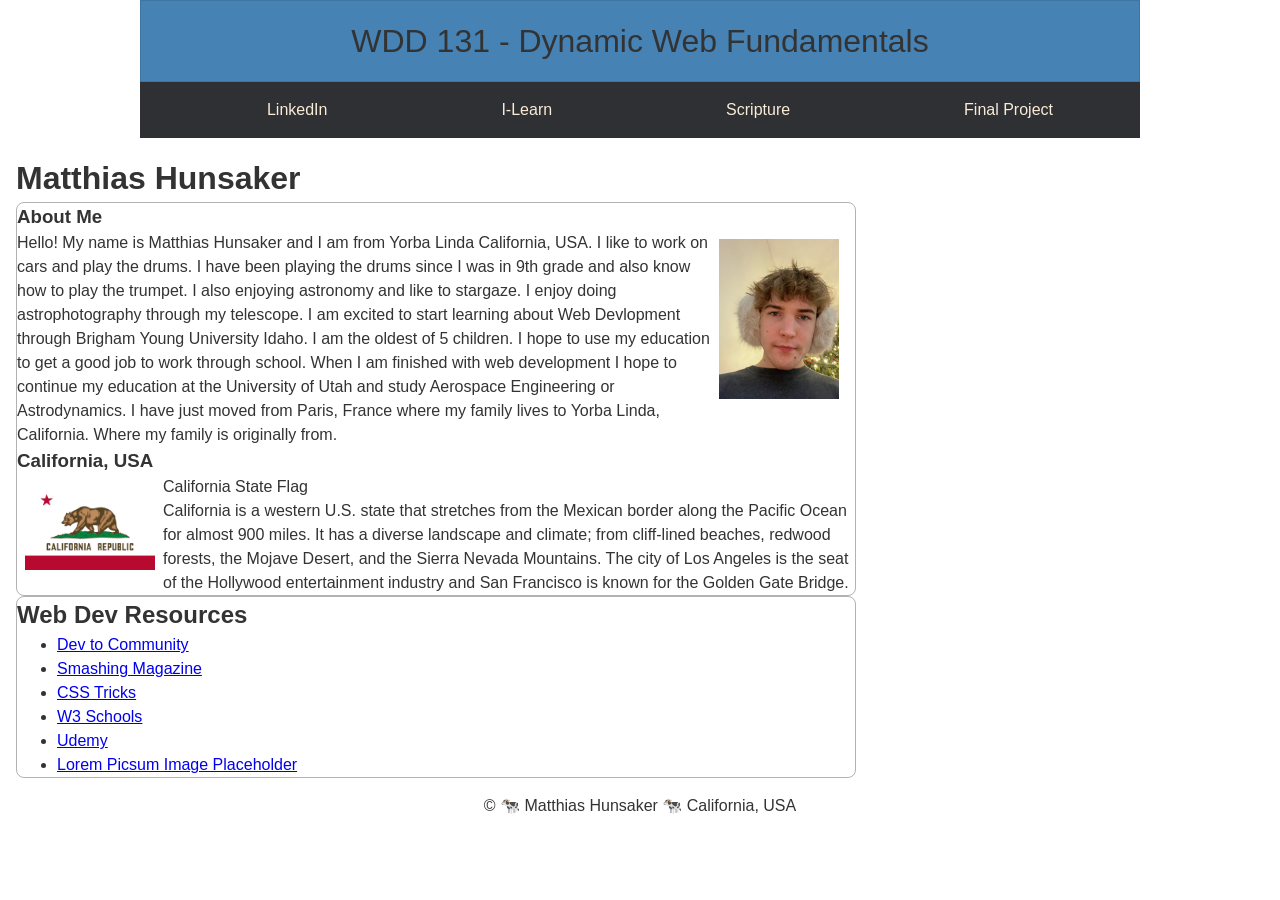
<file: index.html>
<!DOCTYPE html>
<html lang="en">

<head>
  <meta charset="UTF-8">
  <meta name="viewport" content="width=device-width, initial-scale=1.0">
  <title>WDD 131 - Dynamic Web Fundamentals - Matthias Hunsaker</title>
  <meta name="description" content="WDD 131 - Dynamic Web Fundamentals | Matthias Hunsaker | Page for Course">
  <meta name="author" content="Matthias Hunsaker">
  <link rel="stylesheet" href="styles/base.css">
</head>

<body>
  <header>
    <span id="course-title">WDD 131 - Dynamic Web Fundamentals</span>
    <nav>
      <ul>
        <li><a href="https://www.linkedin.com/?trk=guest_homepage-basic_nav-header-logo">LinkedIn</a></li>
        <li><a href="https://byupw.instructure.com/">I-Learn</a></li>
        <li><a href="https://www.churchofjesuschrist.org/study/scriptures/bofm/1-ne/3?lang=eng&id=p7#p7">Scripture</a>
        </li>
        <li><a href="#">Final Project</a></li>
      </ul>
    </nav>
  </header>
  <main>
    <h1>Matthias Hunsaker</h1>
    <section class="card">
      <h3>About Me</h3>
      <div class="me">
        <img class="profile" src="images/profile.jpg" alt="Student Profile Img" width="200">
        <p>Hello! My name is Matthias Hunsaker and I am from Yorba Linda California, USA. I like to work on cars and
          play
          the drums. I have been playing the drums since I was in 9th grade and also know how to play the trumpet. I
          also
          enjoying astronomy and like to stargaze. I enjoy doing astrophotography through my telescope. I am
          excited to start learning about Web Devlopment through Brigham Young University Idaho. I am the oldest of 5
          children. I hope to use my education to get a good job to work through school. When I am finished with web
          development I hope to continue my education at the University of Utah and study Aerospace Engineering or
          Astrodynamics. I have just moved from Paris, France where my family lives to Yorba Linda, California. Where my
          family is originally from.</p>
      </div>
      <div class="country">
        <h3>California, USA</h3>
        <figure>
          <img class="country-img" src="images/california.png" alt="California Flag">
          <figcaption>California State Flag</figcaption>
        </figure>
        <p>California is a western U.S. state that stretches from the Mexican border along the Pacific Ocean for almost
          900
          miles. It has a diverse landscape and climate; from cliff-lined beaches, redwood forests, the Mojave Desert,
          and
          the Sierra Nevada Mountains. The city of Los Angeles is the seat of the Hollywood entertainment industry and
          San
          Francisco is known for the Golden Gate Bridge.</p>
      </div>
    </section>
    <section class="card">
      <h2>Web Dev Resources</h2>
      <ul>
        <li><a href="#">Dev to Community</a></li>
        <li><a href="#">Smashing Magazine</a></li>
        <li><a href="#">CSS Tricks</a></li>
        <li><a href="#">W3 Schools</a></li>
        <li><a href="#">Udemy</a></li>
        <li><a href="#">Lorem Picsum Image Placeholder</a></li>
      </ul>
    </section>
  </main>
  <footer>
    <p>&copy;<span id="currentyear"> 🐄 Matthias Hunsaker 🐄 California, USA</span></p>
    <p id="lastModified"></p>
  </footer>

</body>

</html>
</file>
<file: styles/base.css>
* {
  margin: 0;
}

html,
body {
  height: 100%;
  margin: 0;
  padding: 0;
}

header,
main,
footer {
  width: 1000px;
  margin: 0 auto;
}

body {
  line-height: 1.5;
  font-family: 'Montserrat Alternates', sans-serif;
  color: #333;
}

#course-title {
  display: block;
  background-color: steelblue;
  padding: 1rem;
  border: 1px solid rgb(0 0 0 / 10%);
  font-size: 2rem;
  text-align: center;
}

nav {
  background-color: rgb(46, 48, 51);
  margin: 0 auto;
}

nav ul {
  list-style-type: none;
  display: flex;
  justify-content: space-around;
}

nav a {
  display: block;
  color: antiquewhite;
  text-align: center;
  padding: 1rem;
  text-decoration: none;
}

nav a:hover {
  border: 1px solid #fff;
}

main {
  max-width: 840px;
  display: grid;
  margin: 1rem;
}

main section {
  display: grid;
}

img {
  width: 100%;
  height: auto;
  margin: .5rem;
}

footer {
  text-align: center;
}

.me img {
  float: right;
}

.profile {
  width: 120px;
  height: auto;
  margin-right: 1rem;

}

.card {
  border-radius: .5rem;
  border: 1px solid rgba(0, 0, 0, 0.3);
}


.country-img {
  float: left;
  width: 130px;

}
</file>
